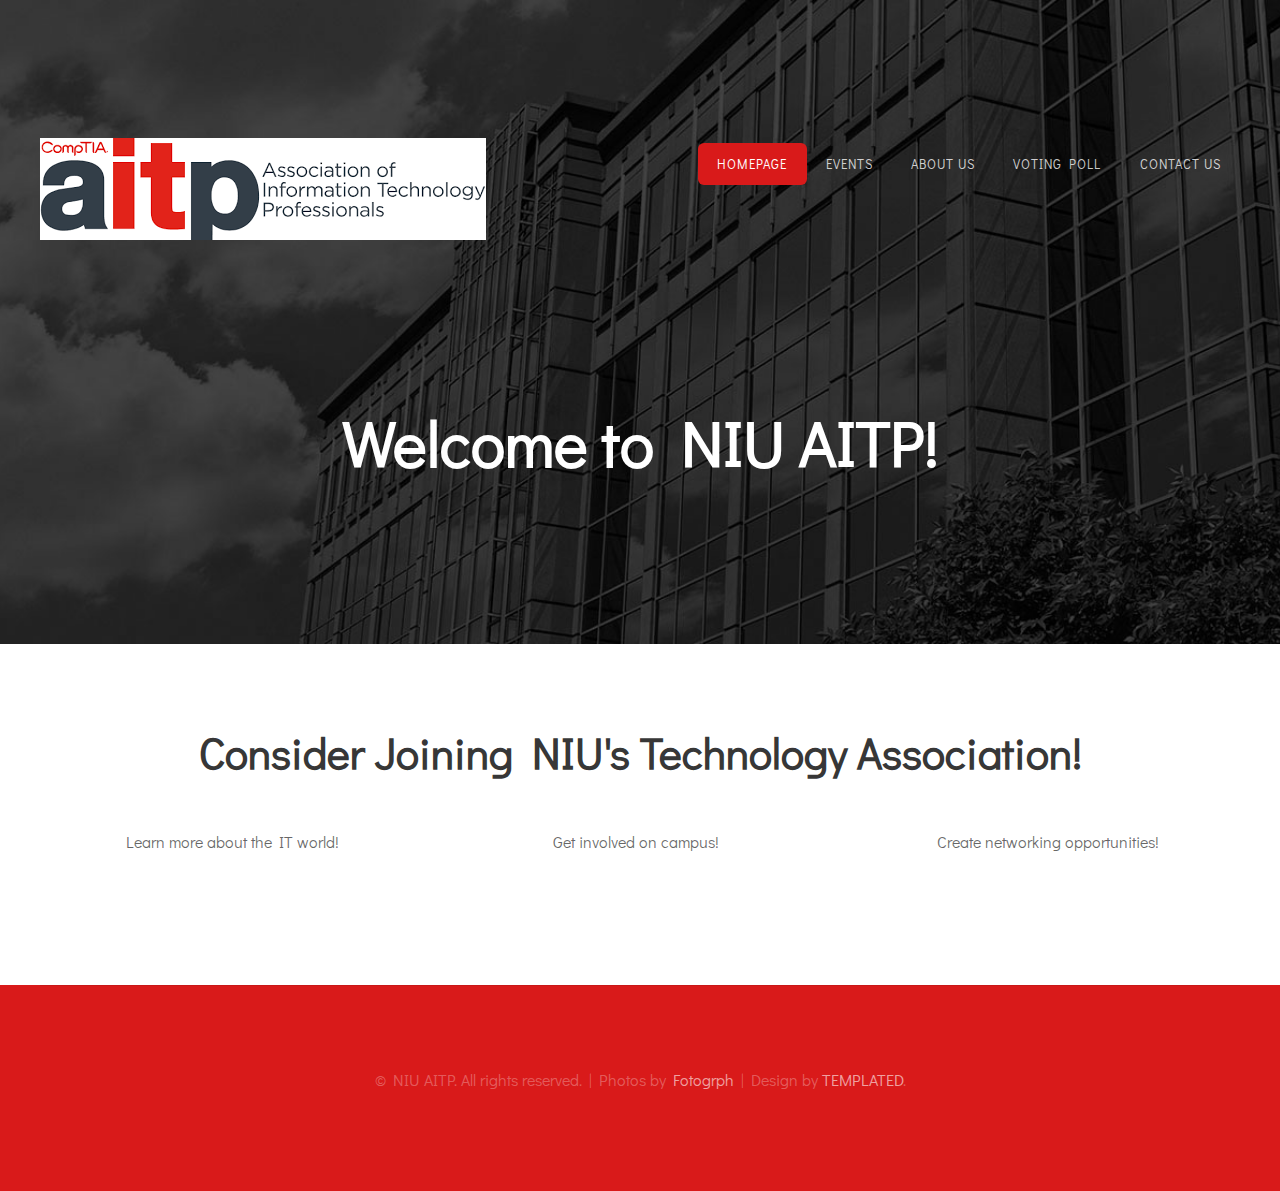
<file: index.html>
<!DOCTYPE html PUBLIC "-//W3C//DTD XHTML 1.0 Strict//EN" "http://www.w3.org/TR/xhtml1/DTD/xhtml1-strict.dtd">
<!--
Design by TEMPLATED
http://templated.co
Released for free under the Creative Commons Attribution License

Name       : Assembly 
Description: A two-column, fixed-width design with dark color scheme.
Version    : 1.0
Released   : 20140330

-->
<html xmlns="http://www.w3.org/1999/xhtml">
<head>
<meta http-equiv="Content-Type" content="text/html; charset=utf-8" />
<title>Home</title>
<meta name="keywords" content="" />
<meta name="description" content="" />
<link href="http://fonts.googleapis.com/css?family=Didact+Gothic" rel="stylesheet" />
<link href="default.css" rel="stylesheet" type="text/css" media="all" />
<link href="fonts.css" rel="stylesheet" type="text/css" media="all" />

<!--[if IE 6]><link href="default_ie6.css" rel="stylesheet" type="text/css" /><![endif]-->

</head>
<body>
<div id="header-wrapper">
	<div id="header" class="container">
		<div id="logo">
			<a href="index.html"><img src="images/logo.png"></a>
		</div>
		<div id="menu">
			<ul>
				<li class="active"><a href="index.html" accesskey="1" title="">Homepage</a></li>
				<li><a href="events.html" accesskey="2" title="">Events</a></li>
				<li><a href="about.html" accesskey="3" title="">About Us</a></li>
				<li><a href="vote.html" accesskey="4" title="">Voting Poll</a></li>
				<li><a href="contact.html" accesskey="5" title="">Contact Us</a></li>
			</ul>
		</div>
	</div>
	<div id="banner" class="container">
		<div class="title">
			<h2>Welcome to NIU AITP!</h2>
			<span class="byline"></span>
		</div>
		<ul class="actions">
		</ul>
	</div>
</div>
<div id="wrapper">
	<div id="three-column" class="container">
		<div class="title">
			<h2>Consider Joining NIU's Technology Association!</h2>
			<span class="byline"></span>
		</div>
		<div class="boxA">
			<p>Learn more about the IT world!</p>
		</div>
		<div class="boxB">
			<p>Get involved on campus!</p>
		</div>
		<div class="boxC">
			<p>Create networking opportunities!</p>
		</div>
	</div>
</div>

<div id="copyright" class="container">
	<p>&copy; NIU AITP. All rights reserved. | Photos by <a href="http://fotogrph.com/">Fotogrph</a> | Design by <a href="http://templated.co" rel="nofollow">TEMPLATED</a>.</p>
</div>
</body>
</html>
</file>
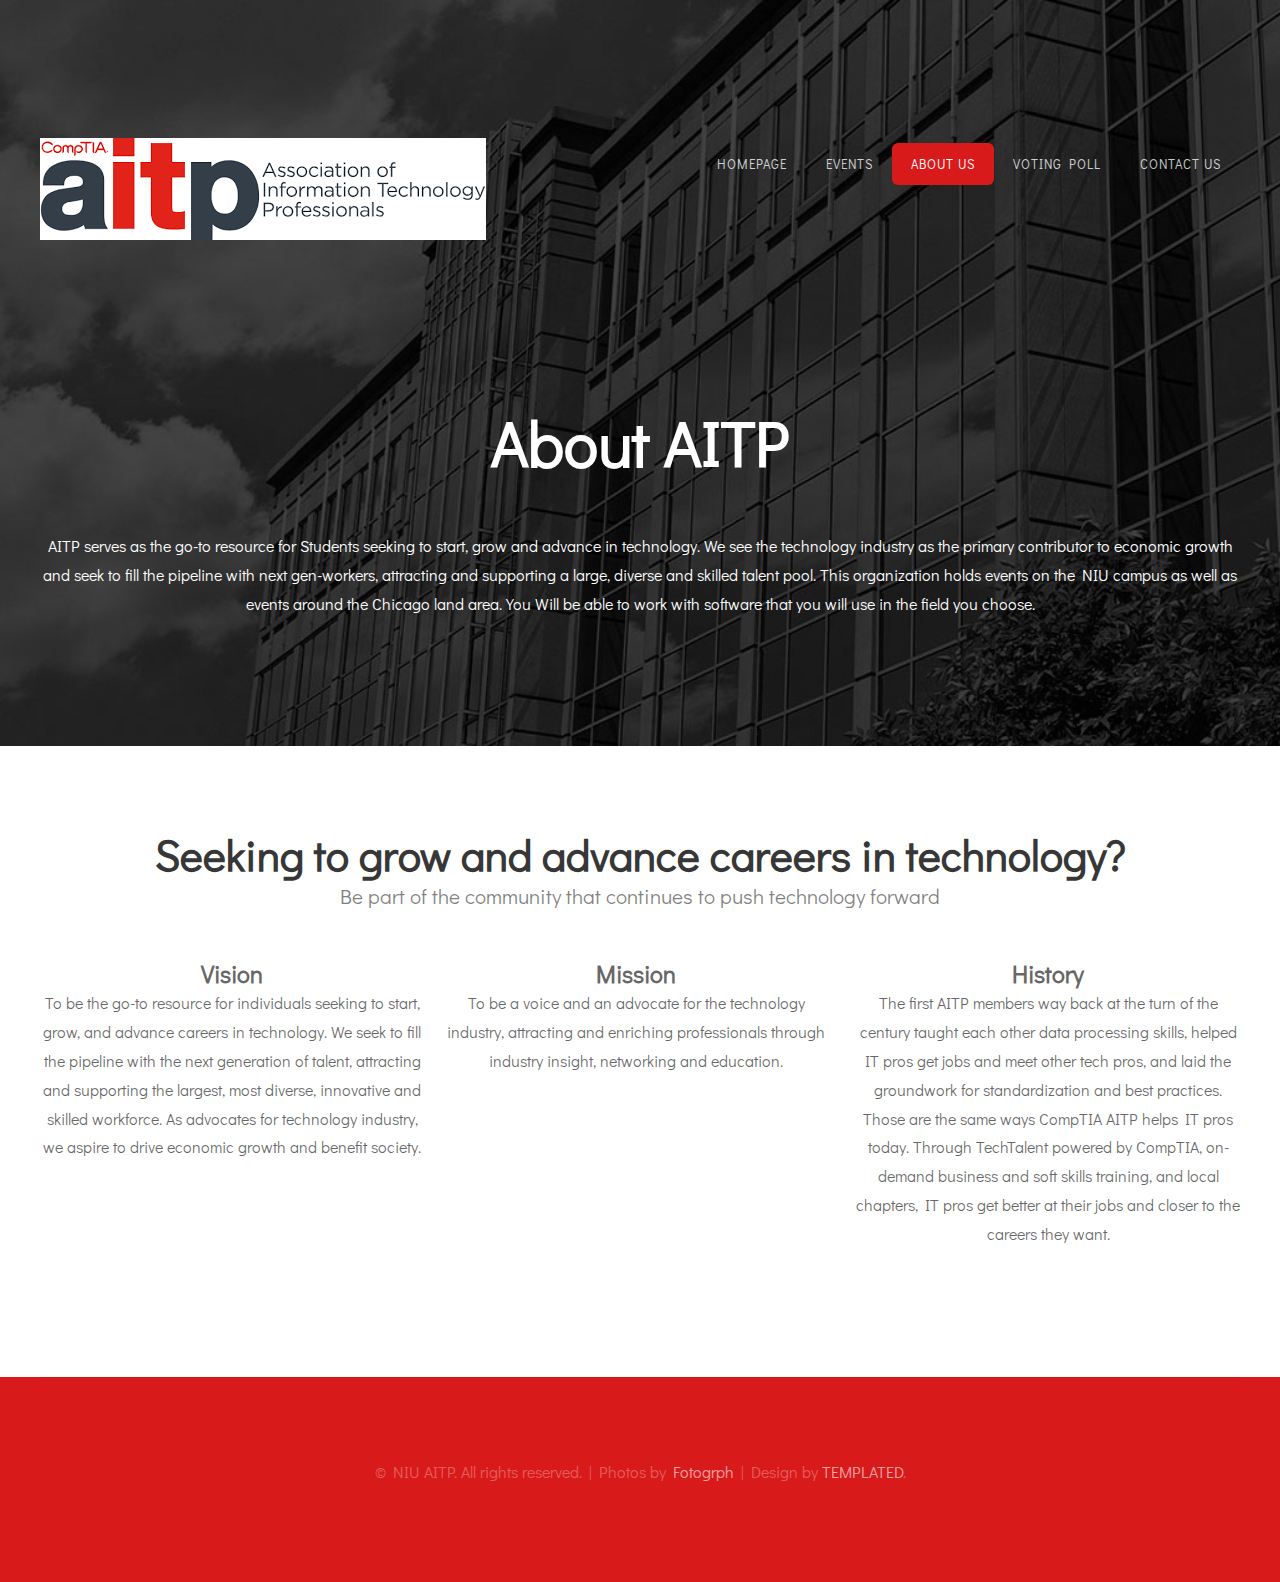
<file: about.html>
<!DOCTYPE html PUBLIC "-//W3C//DTD XHTML 1.0 Strict//EN" "http://www.w3.org/TR/xhtml1/DTD/xhtml1-strict.dtd">
<!--
Design by TEMPLATED
http://templated.co
Released for free under the Creative Commons Attribution License

Name       : Assembly 
Description: A two-column, fixed-width design with dark color scheme.
Version    : 1.0
Released   : 20140330

-->
<html xmlns="http://www.w3.org/1999/xhtml">
<head>
<meta http-equiv="Content-Type" content="text/html; charset=utf-8" />
<title>About Us</title>
<meta name="keywords" content="" />
<meta name="description" content="" />
<link href="http://fonts.googleapis.com/css?family=Didact+Gothic" rel="stylesheet" />
<link href="default.css" rel="stylesheet" type="text/css" media="all" />
<link href="fonts.css" rel="stylesheet" type="text/css" media="all" />

<!--[if IE 6]><link href="default_ie6.css" rel="stylesheet" type="text/css" /><![endif]-->

</head>
<body>
<div id="header-wrapper">
	<div id="header" class="container">
		<div id="logo">
			<a href="index.html"><img src="images/logo.png"></a>
		</div>
		<div id="menu">
			<ul>
				<li><a href="index.html" accesskey="1" title="">Homepage</a></li>
				<li><a href="events.html" accesskey="2" title="">Events</a></li>
				<li class="active"><a href="about.html" accesskey="3" title="">About Us</a></li>
				<li><a href="vote.html" accesskey="4" title="">Voting Poll</a></li>
				<li><a href="contact.html" accesskey="5" title="">Contact Us</a></li>
			</ul>
		</div>
	</div>
	<div id="banner" class="container">
		<div class="title">
			<h2>About AITP</h2>
			<span class="byline"></span>
		</div>
		<div>
				<p align="center">AITP serves as the go-to resource for Students seeking to start, grow and advance in technology. We see the technology industry as the primary contributor to economic growth and seek to fill the pipeline with next gen-workers, attracting and supporting a large, diverse and skilled talent pool. This organization holds events on the NIU campus as well as events around the Chicago land area. You Will be able to work with software that you will use in the field you choose.</p>
		</div>
		<ul class="actions">
		</ul>
	</div>
</div>
<div id="wrapper">
	<div id="three-column" class="container">
		<div class="title">
			<h2>Seeking to grow and advance careers in technology?</h2>
			<span class="byline"> Be part of the community that continues to push technology forward</span>
		</div>
		<div class="boxA">
			<h2>Vision</h2>
			<p>To be the go-to resource for individuals seeking to start, grow, and advance careers in technology. We seek to fill the pipeline with the next generation of talent, attracting and supporting the largest, most diverse, innovative and skilled workforce. As advocates for technology industry, we aspire to drive economic growth and benefit society.</p>
		</div>
		<div class="boxB">
			<h2>Mission</h2>
			<p>To be a voice and an advocate for the technology industry, attracting and enriching professionals through industry insight, networking and education.</p>
		</div>
		<div class="boxC">
			<h2>History</h2>
			<p>The first AITP members way back at the turn of the century taught each other data processing skills, helped IT pros get jobs and meet other tech pros, and laid the groundwork for standardization and best practices.

					Those are the same ways CompTIA AITP helps IT pros today. Through TechTalent powered by CompTIA, on-demand business and soft skills training, and local chapters, IT pros get better at their jobs and closer to the careers they want. </p>
		</div>
	</div>
</div>
</div>
<div id="copyright" class="container">
	<p>&copy; NIU AITP. All rights reserved. | Photos by <a href="http://fotogrph.com/">Fotogrph</a> | Design by <a href="http://templated.co" rel="nofollow">TEMPLATED</a>.</p>
</div>
</body>
</html>
</file>
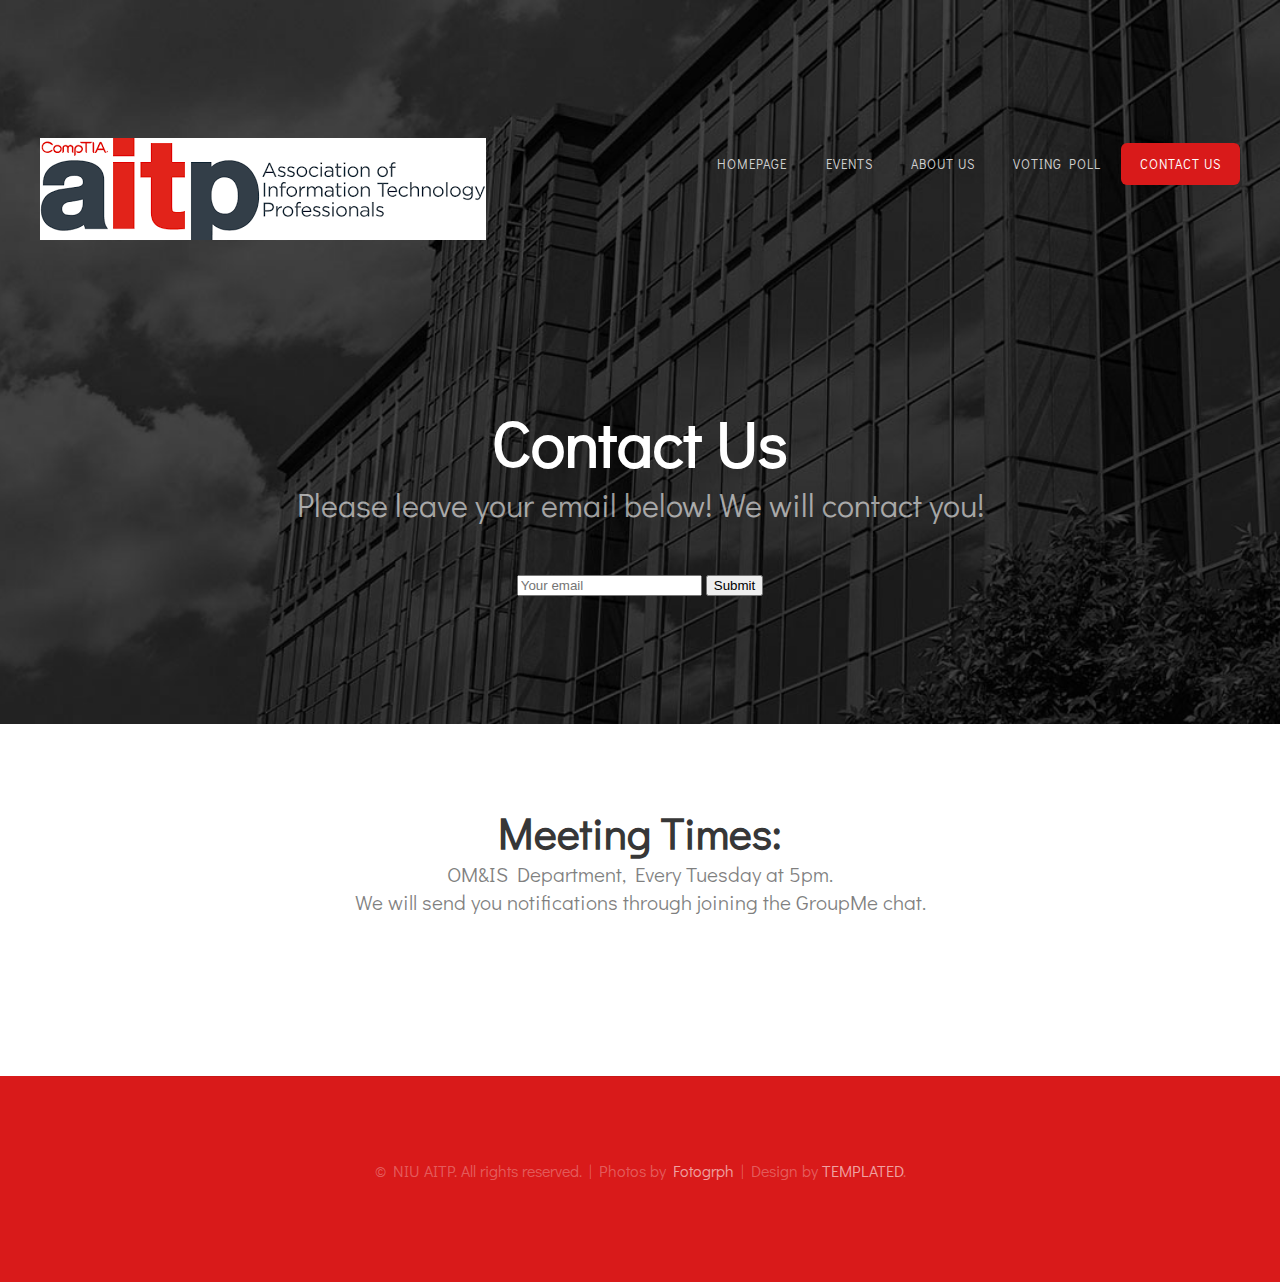
<file: contact.html>
<!DOCTYPE html PUBLIC "-//W3C//DTD XHTML 1.0 Strict//EN" "http://www.w3.org/TR/xhtml1/DTD/xhtml1-strict.dtd">
<!--
Design by TEMPLATED
http://templated.co
Released for free under the Creative Commons Attribution License

Name       : Assembly 
Description: A two-column, fixed-width design with dark color scheme.
Version    : 1.0
Released   : 20140330

-->
<html xmlns="http://www.w3.org/1999/xhtml">
<head>
<meta http-equiv="Content-Type" content="text/html; charset=utf-8" />
<title>Contact Us</title>
<meta name="keywords" content="" />
<meta name="description" content="" />
<link href="http://fonts.googleapis.com/css?family=Didact+Gothic" rel="stylesheet" />
<link href="default.css" rel="stylesheet" type="text/css" media="all" />
<link href="fonts.css" rel="stylesheet" type="text/css" media="all" />

<!--[if IE 6]><link href="default_ie6.css" rel="stylesheet" type="text/css" /><![endif]-->

</head>
<body>
<div id="header-wrapper">
	<div id="header" class="container">
		<div id="logo">
			<a href="index.html"><img src="images/logo.png"></a>
		</div>
		<div id="menu">
			<ul>
				<li><a href="index.html" accesskey="1" title="">Homepage</a></li>
				<li><a href="events.html" accesskey="2" title="">Events</a></li>
				<li><a href="about.html" accesskey="3" title="">About Us</a></li>
				<li><a href="vote.html" accesskey="4" title="">Voting Poll</a></li>
				<li class="active"><a href="contact.html" accesskey="5" title="">Contact Us</a></li>
			</ul>
		</div>
	</div>
	<div id="banner" class="container">
		<div class="title">
			<h2>Contact Us</h2>
			<span class="byline">Please leave your email below! We will contact you!</span>
		</div>
		<ul class="actions">
			<form method="POST" action="https://formspree.io/YOUREMAILHERE">
				<input type="email" name="email" placeholder="Your email">
				<button type="submit">Submit</button>
			</form>
		</ul>
	</div>
</div>
<div id="wrapper">
	<div id="three-column" class="container">
		<div class="title">
			<h2>Meeting Times:</h2>
			<span class="byline">OM&IS Department, Every Tuesday at 5pm. <br>We will send you notifications through joining the GroupMe chat.</span>
		</div>
	</div>
</div>
<div id="copyright" class="container">
	<p>&copy; NIU AITP. All rights reserved. | Photos by <a href="http://fotogrph.com/">Fotogrph</a> | Design by <a href="http://templated.co" rel="nofollow">TEMPLATED</a>.</p>
</div>
</body>
</html>
</file>
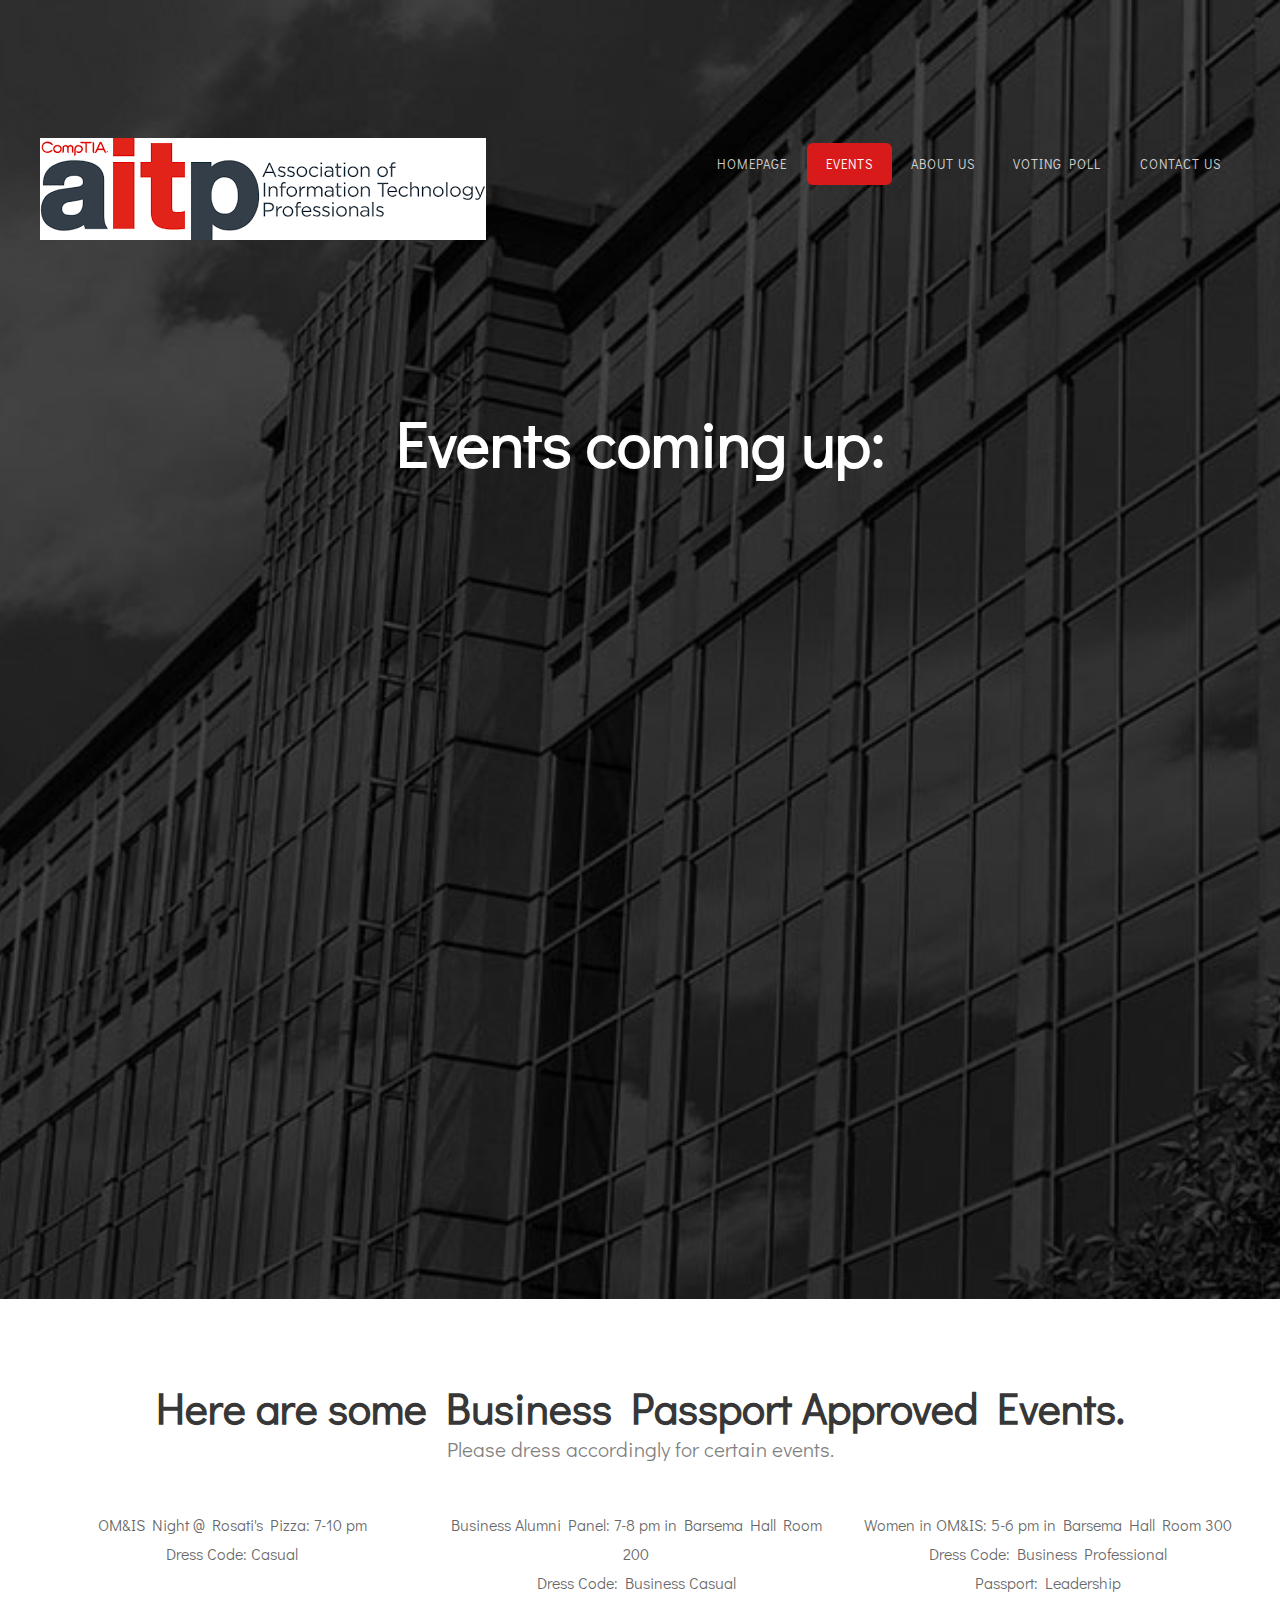
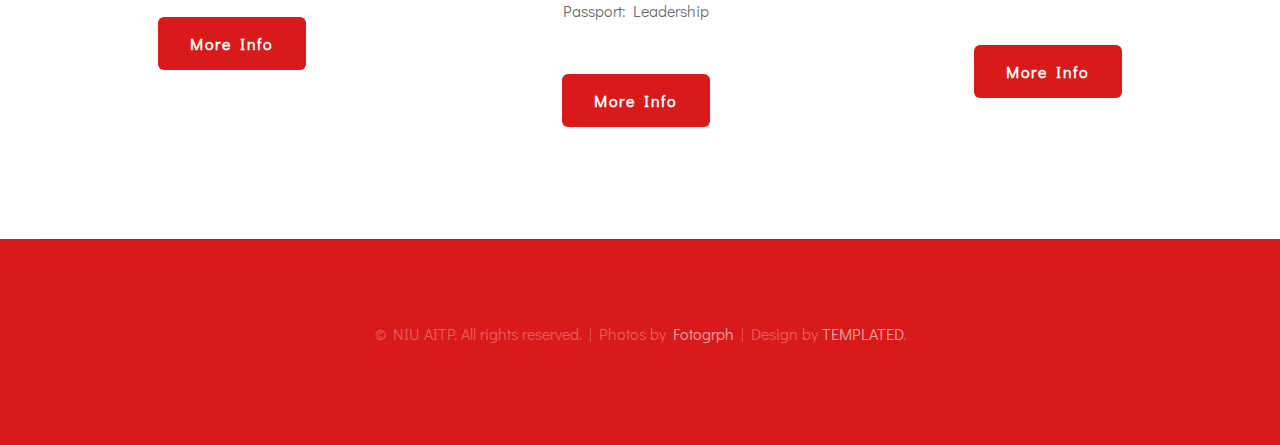
<file: events.html>
<!DOCTYPE html PUBLIC "-//W3C//DTD XHTML 1.0 Strict//EN" "http://www.w3.org/TR/xhtml1/DTD/xhtml1-strict.dtd">
<!--
Design by TEMPLATED
http://templated.co
Released for free under the Creative Commons Attribution License

Name       : Assembly 
Description: A two-column, fixed-width design with dark color scheme.
Version    : 1.0
Released   : 20140330

-->
<html xmlns="http://www.w3.org/1999/xhtml">
<head>
<meta http-equiv="Content-Type" content="text/html; charset=utf-8" />
<title>Events</title>
<meta name="keywords" content="" />
<meta name="description" content="" />
<link href="http://fonts.googleapis.com/css?family=Didact+Gothic" rel="stylesheet" />
<link href="default.css" rel="stylesheet" type="text/css" media="all" />
<link href="fonts.css" rel="stylesheet" type="text/css" media="all" />

<!--[if IE 6]><link href="default_ie6.css" rel="stylesheet" type="text/css" /><![endif]-->

</head>
<body>
<div id="header-wrapper">
	<div id="header" class="container">
		<div id="logo">
			<a href="index.html"><img src="images/logo.png"></a>
		</div>
		<div id="menu">
			<ul>
				<li><a href="index.html" accesskey="1" title="">Homepage</a></li>
				<li class="active"><a href="events.html" accesskey="2" title="">Events</a></li>
				<li><a href="about.html" accesskey="3" title="">About Us</a></li>
				<li><a href="vote.html" accesskey="4" title="">Voting Poll</a></li>
				<li><a href="contact.html" accesskey="5" title="">Contact Us</a></li>
			</ul>
		</div>
	</div>
	<div id="banner" class="container">
		<div class="title">
			<h2>Events coming up:</h2>
			<h3><iframe src='https://cdn.knightlab.com/libs/timeline3/latest/embed/index.html?source=1-izpKmizduE8xSFXeYt-gsn-1NIqq5TKo1j0et2ObNM&font=Default&lang=en&initial_zoom=2&height=650' width='100%' height='650' webkitallowfullscreen mozallowfullscreen allowfullscreen frameborder='0'></iframe></h3>
			<span class="byline"></span>
		</div>
	</div>
</div>
<div id="wrapper">
	<div id="three-column" class="container">
		<div class="title">
			<h2>Here are some Business Passport Approved Events.</h2>
			<span class="byline">Please dress accordingly for certain events.</span>
		</div>
		<div class="boxA">
			<p><b>OM&IS Night @ Rosati's Pizza:</b> 7-10 pm <br> Dress Code: Casual</p>
			<a href="https://ssl.niu.edu/app/engagement/SearchPassportActivity.aspx" class="button button-alt">More Info</a>
		</div>
		<div class="boxB">
			<p><b>Business Alumni Panel:</b> 7-8 pm in Barsema Hall Room 200 <br> Dress Code: Business Casual <br> Passport: Leadership</p>
			<a href="https://ssl.niu.edu/app/engagement/SearchPassportActivity.aspx" class="button button-alt">More Info</a>
		</div>
		<div class="boxC">
			<p><b>Women in OM&IS:</b> 5-6 pm in Barsema Hall Room 300 <br> Dress Code: Business Professional <br> Passport: Leadership</p>
			<a href="https://ssl.niu.edu/app/engagement/SearchPassportActivity.aspx" class="button button-alt">More Info</a>
		</div>
	</div>
</div>

<div id="copyright" class="container">
	<p>&copy; NIU AITP. All rights reserved. | Photos by <a href="http://fotogrph.com/">Fotogrph</a> | Design by <a href="http://templated.co" rel="nofollow">TEMPLATED</a>.</p>
</div>
</body>
</html>
</file>
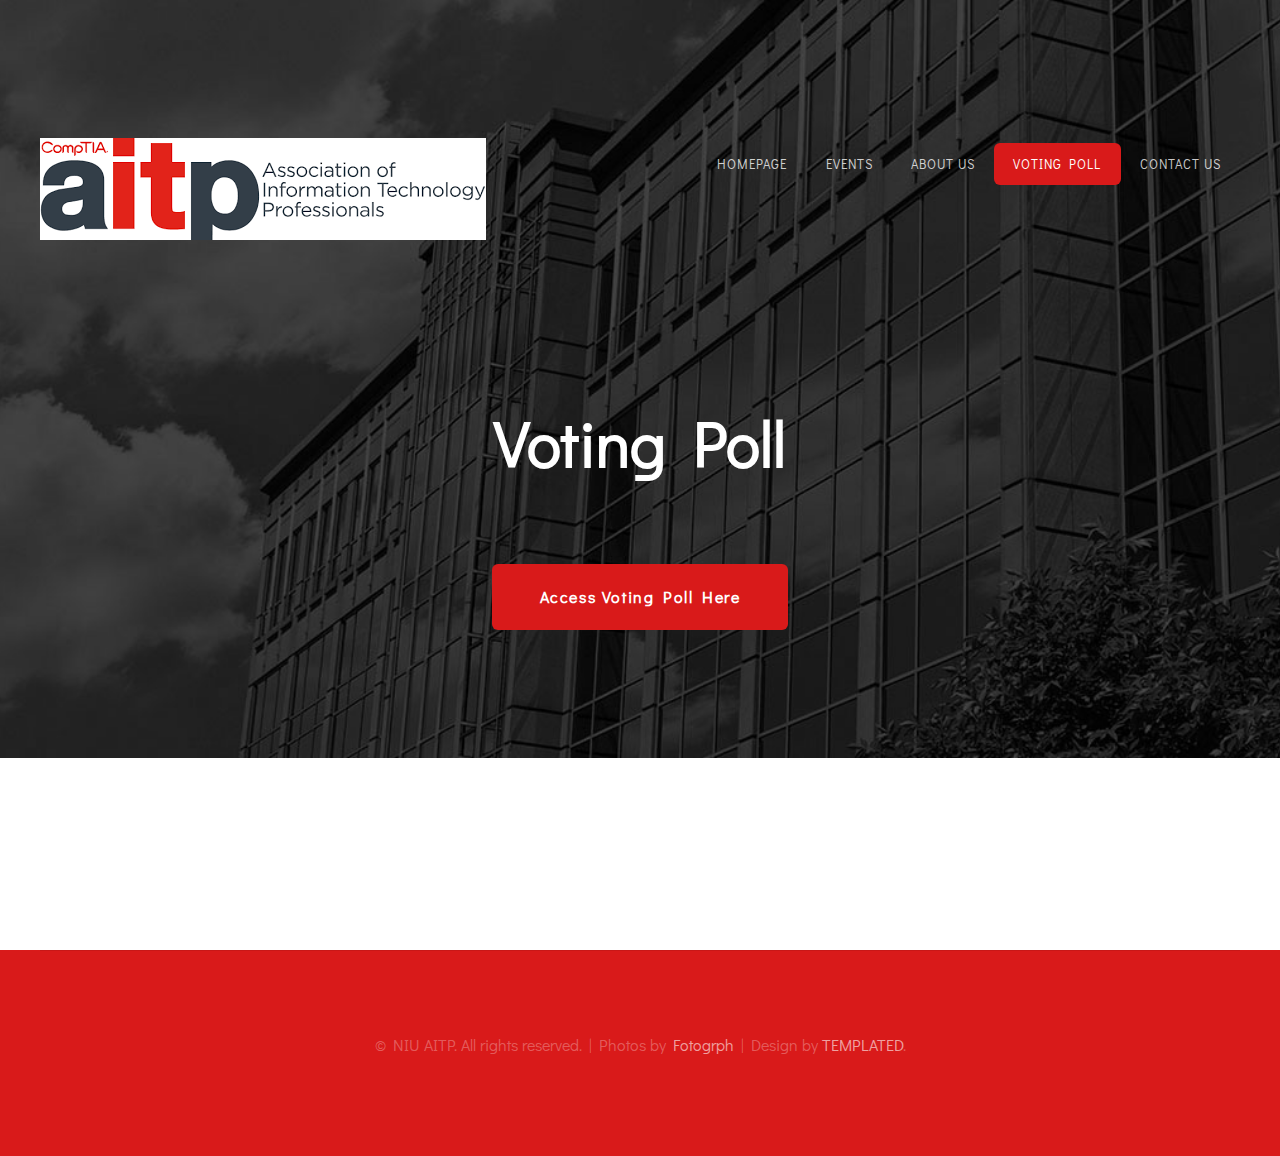
<file: vote.html>
<!DOCTYPE html PUBLIC "-//W3C//DTD XHTML 1.0 Strict//EN" "http://www.w3.org/TR/xhtml1/DTD/xhtml1-strict.dtd">
<!--
Design by TEMPLATED
http://templated.co
Released for free under the Creative Commons Attribution License

Name       : Assembly 
Description: A two-column, fixed-width design with dark color scheme.
Version    : 1.0
Released   : 20140330

-->
<html xmlns="http://www.w3.org/1999/xhtml">
<head>
<meta http-equiv="Content-Type" content="text/html; charset=utf-8" />
<title>Vote</title>
<meta name="keywords" content="" />
<meta name="description" content="" />
<link href="http://fonts.googleapis.com/css?family=Didact+Gothic" rel="stylesheet" />
<link href="default.css" rel="stylesheet" type="text/css" media="all" />
<link href="fonts.css" rel="stylesheet" type="text/css" media="all" />

<!--[if IE 6]><link href="default_ie6.css" rel="stylesheet" type="text/css" /><![endif]-->

</head>
<body>
<div id="header-wrapper">
	<div id="header" class="container">
		<div id="logo">
			<a href="index.html"><img src="images/logo.png"></a>
		</div>
		<div id="menu">
			<ul>
				<li><a href="index.html" accesskey="1" title="">Homepage</a></li>
				<li><a href="events.html" accesskey="2" title="">Events</a></li>
				<li><a href="about.html" accesskey="3" title="">About Us</a></li>
				<li class="active"><a href="vote.html" accesskey="4" title="">Voting Poll</a></li>
				<li><a href="contact.html" accesskey="5" title="">Contact Us</a></li>
			</ul>
		</div>
	</div>
	<div id="banner" class="container">
		<div class="title">
			<h2>Voting Poll</h2>
			<span class="byline"></span>
		</div>
		<ul class="actions">
			<li><a href="http://www.poll-maker.com/QX4H3MR" class="button">Access Voting Poll Here</a></li>
		</ul>
	</div>
</div>

<div id="wrapper">
	
</div>
<div id="copyright" class="container">
	<p>&copy; NIU AITP. All rights reserved. | Photos by <a href="http://fotogrph.com/">Fotogrph</a> | Design by <a href="http://templated.co" rel="nofollow">TEMPLATED</a>.</p>
</div>
</body>
</html>
</file>
<file: default.css>
html, body
	{
		height: 100%;
	}
	
	body
	{
		margin: 0px;
		padding: 0px;
		background: #D91A1A;
		font-family: 'Didact Gothic', sans-serif;
		font-size: 12pt;
		font-weight: 200;
		color: #FFF;
	}
	
	
	h1, h2, h3
	{
		margin: 0;
		padding: 0;
	}
	
	p, ol, ul
	{
		margin-top: 0;
	}
	
	ol, ul
	{
		padding: 0;
		list-style: none;
	}
	
	p
	{
		line-height: 180%;
	}
	
	strong
	{
	}
	
	a
	{
		color: #ee0000;
	}
	
	a:hover
	{
		text-decoration: none;
	}
	
	.container
	{
		overflow: hidden;
		margin: 0em auto;
		width: 1200px;
	}
	
/*********************************************************************************/
/* Image Style                                                                   */
/*********************************************************************************/

	.image
	{
		display: inline-block;
	}
	
	.image img
	{
		display: block;
		width: 100%;
	}
	
	.image-full
	{
		display: block;
		width: 100%;
		margin: 0 0 2em 0;
	}
	
	.image-left
	{
		float: left;
		margin: 0 2em 2em 0;
	}
	
	.image-centered
	{
		display: block;
		margin: 0 0 2em 0;
	}
	
	.image-centered img
	{
		margin: 0 auto;
		width: auto;
	}

/*********************************************************************************/
/* List Styles                                                                   */
/*********************************************************************************/

	ul.style1
	{
	}
	
	ul.actions
	{
	}
	
	ul.actions li
	{
		display: inline-block;
		padding: 0em 0.50em;
	}


/*********************************************************************************/
/* Social Icon Styles                                                            */
/*********************************************************************************/

	ul.contact
	{
		margin: 0;
		padding: 2em 0em 0em 0em;
		list-style: none;
	}
	
	ul.contact li
	{
		display: inline-block;
		padding: 0em 0.30em;
		font-size: 1em;
	}
	
	ul.contact li span
	{
		display: none;
		margin: 0;
		padding: 0;
	}
	
	ul.contact li a
	{
		color: #FFF;
	}
	
	ul.contact li a:before
	{
		display: inline-block;
		background: #3f3f3f;
		width: 40px;
		height: 40px;
		line-height: 40px;
		border-radius: 20px;
		text-align: center;
		color: #FFFFFF;
	}
	
	ul.contact li a.icon-twitter:before { background: #2DAAE4; }
	ul.contact li a.icon-facebook:before { background: #39599F; }
	ul.contact li a.icon-dribbble:before { background: #C4376B;	}
	ul.contact li a.icon-tumblr:before { background: #31516A; }
	ul.contact li a.icon-rss:before { background: #F2600B; }

/*********************************************************************************/
/* Button Style                                                                  */
/*********************************************************************************/

	.button
	{
		display: inline-block;
		padding: 1em 2em 1em 2em;
		letter-spacing: 0.10em;
		margin-top: 2em;
		padding: 1.40em 3em;
		background: #D91A1A;
		border-radius: 6px;
		text-decoration: none;
		font-weight: 700;
		font-size: 1em;
		color: #FFF;
	}
	
	.button-alt
	{
		padding: 1em 2em;
		border-color: rgba(0,0,0,.8);
		color: #FFF;
	}
		
/*********************************************************************************/
/* 4-column                                                                      */
/*********************************************************************************/

	.box1,
	.box2,
	.box3,
	.box4
	{
		width: 235px;
	}
	
	.box1,
	.box2,
	.box3,
	{
		float: left;
		margin-right: 20px;
	}
	
	.box4
	{
		float: right;
	}
	
/*********************************************************************************/
/* 3-column                                                                      */
/*********************************************************************************/

	.boxA,
	.boxB,
	.boxC
	{
		width: 384px;
	}

	.boxA,
	.boxB
	{
		float: left;
		margin-right: 20px;
	}
	
	.boxC
	{
		float: right;
	}

/*********************************************************************************/
/* 2-column                                                                      */
/*********************************************************************************/

	.tbox1,
	.tbox2
	{
		width: 575px;
	}
	
	.tbox1
	{
		float: left;
	}

	.tbox2
	{
		float: right;
	}

	
/*********************************************************************************/
/* Heading Titles                                                                */
/*********************************************************************************/

	.title
	{
		margin-bottom: 3em;
	}
	
	.title h2
	{
		font-size: 2.7em;
	}
	
	.title .byline
	{
		font-size: 1.3em;
		color: rgba(255,255,255,0.60);
	}

/*********************************************************************************/
/* Header                                                                        */
/*********************************************************************************/

	#wrapper
	{
		position: relative;
		padding: 5em 0em 7em 0em;
		background: #FFF;
	}

/*********************************************************************************/
/* Header                                                                        */
/*********************************************************************************/

	#header-wrapper
	{
		position: relative;
		padding: 5em 0em 7em 0em;
		background: #111111 url(images/header-bg.jpg) no-repeat center;
		background-size: cover;
	}

	#header
	{
		position: relative;
		padding: 5em 0em;
	}

/*********************************************************************************/
/* Logo                                                                          */
/*********************************************************************************/

	#logo
	{
		position: absolute;
		top: 3.6em;
		left: 0;
	}
	
	#logo h1
	{
		font-size: 2.6em;
		color: #79C255;
	}
	
	#logo a
	{
		text-decoration: none;
		color: rgba(255,255,255,1);
	}

/*********************************************************************************/
/* Menu                                                                          */
/*********************************************************************************/

	#menu
	{
		position: absolute;
		top: 4.5em;
		right: 0;
	}
	
	#menu ul
	{
		display: inline-block;
	}
	
	#menu li
	{
		display: block;
		float: left;
		text-align: center;
	}
	
	#menu li a, #menu li span
	{
		padding: 1em 1.5em;
		letter-spacing: 1px;
		text-decoration: none;
		text-transform: uppercase;
		font-size: 0.8em;
		color: rgba(255,255,255,0.80);
	}
	
	#menu li:hover a, #menu li.active a, #menu li.active span
	{
	}
	
	#menu .active a
	{
		background: #D91A1A;
		border-radius: 6px;
		color: rgba(255,255,255,1);
	}
	
	#menu .icon
	{
	}

/*********************************************************************************/
/* Banner                                                                        */
/*********************************************************************************/

	#banner
	{
		padding-top: 10em;
		text-align: center;
	}
	
	#banner .title h2
	{
		font-size: 4em;
	}
	
	#banner .title .byline
	{
		font-size: 2em;
	}
	
	#banner .button
	{
		margin-top: 2em;
		padding: 1.40em 3em;
		border-radius: 6px;
		font-weight: 700;
		font-size: 1em;
		
	}
	
	.banner
	{
		margin-bottom: 5em;
	}

/*********************************************************************************/
/* Page                                                                          */
/*********************************************************************************/

	#page
	{
	}

/*********************************************************************************/
/* Content                                                                       */
/*********************************************************************************/

	#content
	{
	}

/*********************************************************************************/
/* Sidebar                                                                       */
/*********************************************************************************/

	#sidebar
	{
	}

/*********************************************************************************/
/* Footer                                                                        */
/*********************************************************************************/

	#footer
	{
	}

/*********************************************************************************/
/* Copyright                                                                     */
/*********************************************************************************/

	#copyright
	{
		overflow: hidden;
		padding: 5em 0em;
		border-top: 1px solid rgba(0,0,0,0.08);
	}
	
	#copyright p
	{
		text-align: center;
		font-size: 1em;
		color: rgba(255,255,255,0.3);
	}
	
	#copyright a
	{
		text-decoration: none;
		color: rgba(255,255,255,0.6);
	}


/*********************************************************************************/
/* Welcome                                                                       */
/*********************************************************************************/

	#welcome
	{
		position: relative;
		padding: 7em 0em 7em 0em;
		background: #2E3940;
		background-size: cover;
		text-align: center;
	}
	
	#welcome .container
	{
		width: 1000px;
		padding: 0px 100px;
		color: rgba(255,255,255,0.8);
	}
	
	#welcome a
	{
		color: rgba(255,255,255,1);
	}
	
	#welcome .button
	{
		background: #FFF;
		color: #D91A1A;
	}


/*********************************************************************************/
/* Extra                                                                         */
/*********************************************************************************/

	#three-column
	{
		text-align: center;
		color: rgba(0,0,0,0.6);
	}

	#three-column .fa
	{
		display: block;
		padding: 1em 0em;
		color: rgba(0,0,0,1);
		font-size: 2em;
	}
	
	#three-column .title h2
	{
		font-weight: bold;
		color: rgba(0,0,0,0.8);
	}

	#three-column .title .byline
	{
		text-align: center;
		color: rgba(0,0,0,.5);
	}
</file>
<file: fonts.css>
@charset 'UTF-8';

@font-face{font-family:'FontAwesome';src:url('font/fontawesome-webfont.eot?v=4.0.1');src:url('font/fontawesome-webfont.eot?#iefix&v=4.0.1') format('embedded-opentype'),url('font/fontawesome-webfont.woff?v=4.0.1') format('woff'),url('font/fontawesome-webfont.ttf?v=4.0.1') format('truetype'),url('font/fontawesome-webfont.svg?v=4.0.1#fontawesomeregular') format('svg');font-weight:normal;font-style:normal}

/*********************************************************************************/
/* Icons                                                                         */
/* Powered by Font Awesome by Dave Gandy | http://fontawesome.io                 */
/* Licensed under the SIL OFL 1.1 (font), MIT (CSS)                              */
/*********************************************************************************/

	.fa
	{
		text-decoration: none;
	}

		.fa:before
		{
			display:inline-block;
			font-family: FontAwesome;
			font-size: 1.25em;
			text-decoration: none;
			font-style: normal;
			font-weight: normal;
			line-height: 1;
			-webkit-font-smoothing:antialiased;
			-moz-osx-font-smoothing:grayscale;
		}

		.fa-lg{font-size:1.3333333333333333em;line-height:.75em;vertical-align:-15%}
		.fa-2x{font-size:2em}
		.fa-3x{font-size:3em}
		.fa-4x{font-size:4em}
		.fa-5x{font-size:5em}
		.fa-fw{width:1.2857142857142858em;text-align:center}
		.fa-ul{padding-left:0;margin-left:2.142857142857143em;list-style-type:none}.fa-ul>li{position:relative}
		.fa-li{position:absolute;left:-2.142857142857143em;width:2.142857142857143em;top:.14285714285714285em;text-align:center}.fa-li.fa-lg{left:-1.8571428571428572em}
		.fa-border{padding:.2em .25em .15em;border:solid .08em #eee;border-radius:.1em}
		.pull-right{float:right}
		.pull-left{float:left}
		.fa.pull-left{margin-right:.3em}
		.fa.pull-right{margin-left:.3em}
		.fa-spin{-webkit-animation:spin 2s infinite linear;-moz-animation:spin 2s infinite linear;-o-animation:spin 2s infinite linear;animation:spin 2s infinite linear}
		@-moz-keyframes spin{0%{-moz-transform:rotate(0deg)} 100%{-moz-transform:rotate(359deg)}}@-webkit-keyframes spin{0%{-webkit-transform:rotate(0deg)} 100%{-webkit-transform:rotate(359deg)}}@-o-keyframes spin{0%{-o-transform:rotate(0deg)} 100%{-o-transform:rotate(359deg)}}@-ms-keyframes spin{0%{-ms-transform:rotate(0deg)} 100%{-ms-transform:rotate(359deg)}}@keyframes spin{0%{transform:rotate(0deg)} 100%{transform:rotate(359deg)}}.fa-rotate-90{filter:progid:DXImageTransform.Microsoft.BasicImage(rotation=1);-webkit-transform:rotate(90deg);-moz-transform:rotate(90deg);-ms-transform:rotate(90deg);-o-transform:rotate(90deg);transform:rotate(90deg)}
		.fa-rotate-180{filter:progid:DXImageTransform.Microsoft.BasicImage(rotation=2);-webkit-transform:rotate(180deg);-moz-transform:rotate(180deg);-ms-transform:rotate(180deg);-o-transform:rotate(180deg);transform:rotate(180deg)}
		.fa-rotate-270{filter:progid:DXImageTransform.Microsoft.BasicImage(rotation=3);-webkit-transform:rotate(270deg);-moz-transform:rotate(270deg);-ms-transform:rotate(270deg);-o-transform:rotate(270deg);transform:rotate(270deg)}
		.fa-flip-horizontal{filter:progid:DXImageTransform.Microsoft.BasicImage(rotation=0, mirror=1);-webkit-transform:scale(-1, 1);-moz-transform:scale(-1, 1);-ms-transform:scale(-1, 1);-o-transform:scale(-1, 1);transform:scale(-1, 1)}
		.fa-flip-vertical{filter:progid:DXImageTransform.Microsoft.BasicImage(rotation=2, mirror=1);-webkit-transform:scale(1, -1);-moz-transform:scale(1, -1);-ms-transform:scale(1, -1);-o-transform:scale(1, -1);transform:scale(1, -1)}
		.fa-stack{position:relative;display:inline-block;width:2em;height:2em;line-height:2em;vertical-align:middle}
		.fa-stack-1x,.fa-stack-2x{position:absolute;left:0;width:100%;text-align:center}
		.fa-stack-1x{line-height:inherit}
		.fa-stack-2x{font-size:2em}
		.fa-inverse{color:#fff}
		.fa-glass:before{content:"\f000"}
		.fa-music:before{content:"\f001"}
		.fa-search:before{content:"\f002"}
		.fa-envelope-o:before{content:"\f003"}
		.fa-heart:before{content:"\f004"}
		.fa-star:before{content:"\f005"}
		.fa-star-o:before{content:"\f006"}
		.fa-user:before{content:"\f007"}
		.fa-film:before{content:"\f008"}
		.fa-th-large:before{content:"\f009"}
		.fa-th:before{content:"\f00a"}
		.fa-th-list:before{content:"\f00b"}
		.fa-check:before{content:"\f00c"}
		.fa-times:before{content:"\f00d"}
		.fa-search-plus:before{content:"\f00e"}
		.fa-search-minus:before{content:"\f010"}
		.fa-power-off:before{content:"\f011"}
		.fa-signal:before{content:"\f012"}
		.fa-gear:before,.fa-cog:before{content:"\f013"}
		.fa-trash-o:before{content:"\f014"}
		.fa-home:before{content:"\f015"}
		.fa-file-o:before{content:"\f016"}
		.fa-clock-o:before{content:"\f017"}
		.fa-road:before{content:"\f018"}
		.fa-download:before{content:"\f019"}
		.fa-arrow-circle-o-down:before{content:"\f01a"}
		.fa-arrow-circle-o-up:before{content:"\f01b"}
		.fa-inbox:before{content:"\f01c"}
		.fa-play-circle-o:before{content:"\f01d"}
		.fa-rotate-right:before,.fa-repeat:before{content:"\f01e"}
		.fa-refresh:before{content:"\f021"}
		.fa-list-alt:before{content:"\f022"}
		.fa-lock:before{content:"\f023"}
		.fa-flag:before{content:"\f024"}
		.fa-headphones:before{content:"\f025"}
		.fa-volume-off:before{content:"\f026"}
		.fa-volume-down:before{content:"\f027"}
		.fa-volume-up:before{content:"\f028"}
		.fa-qrcode:before{content:"\f029"}
		.fa-barcode:before{content:"\f02a"}
		.fa-tag:before{content:"\f02b"}
		.fa-tags:before{content:"\f02c"}
		.fa-book:before{content:"\f02d"}
		.fa-bookmark:before{content:"\f02e"}
		.fa-print:before{content:"\f02f"}
		.fa-camera:before{content:"\f030"}
		.fa-font:before{content:"\f031"}
		.fa-bold:before{content:"\f032"}
		.fa-italic:before{content:"\f033"}
		.fa-text-height:before{content:"\f034"}
		.fa-text-width:before{content:"\f035"}
		.fa-align-left:before{content:"\f036"}
		.fa-align-center:before{content:"\f037"}
		.fa-align-right:before{content:"\f038"}
		.fa-align-justify:before{content:"\f039"}
		.fa-list:before{content:"\f03a"}
		.fa-dedent:before,.fa-outdent:before{content:"\f03b"}
		.fa-indent:before{content:"\f03c"}
		.fa-video-camera:before{content:"\f03d"}
		.fa-picture-o:before{content:"\f03e"}
		.fa-pencil:before{content:"\f040"}
		.fa-map-marker:before{content:"\f041"}
		.fa-adjust:before{content:"\f042"}
		.fa-tint:before{content:"\f043"}
		.fa-edit:before,.fa-pencil-square-o:before{content:"\f044"}
		.fa-share-square-o:before{content:"\f045"}
		.fa-check-square-o:before{content:"\f046"}
		.fa-move:before{content:"\f047"}
		.fa-step-backward:before{content:"\f048"}
		.fa-fast-backward:before{content:"\f049"}
		.fa-backward:before{content:"\f04a"}
		.fa-play:before{content:"\f04b"}
		.fa-pause:before{content:"\f04c"}
		.fa-stop:before{content:"\f04d"}
		.fa-forward:before{content:"\f04e"}
		.fa-fast-forward:before{content:"\f050"}
		.fa-step-forward:before{content:"\f051"}
		.fa-eject:before{content:"\f052"}
		.fa-chevron-left:before{content:"\f053"}
		.fa-chevron-right:before{content:"\f054"}
		.fa-plus-circle:before{content:"\f055"}
		.fa-minus-circle:before{content:"\f056"}
		.fa-times-circle:before{content:"\f057"}
		.fa-check-circle:before{content:"\f058"}
		.fa-question-circle:before{content:"\f059"}
		.fa-info-circle:before{content:"\f05a"}
		.fa-crosshairs:before{content:"\f05b"}
		.fa-times-circle-o:before{content:"\f05c"}
		.fa-check-circle-o:before{content:"\f05d"}
		.fa-ban:before{content:"\f05e"}
		.fa-arrow-left:before{content:"\f060"}
		.fa-arrow-right:before{content:"\f061"}
		.fa-arrow-up:before{content:"\f062"}
		.fa-arrow-down:before{content:"\f063"}
		.fa-mail-forward:before,.fa-share:before{content:"\f064"}
		.fa-resize-full:before{content:"\f065"}
		.fa-resize-small:before{content:"\f066"}
		.fa-plus:before{content:"\f067"}
		.fa-minus:before{content:"\f068"}
		.fa-asterisk:before{content:"\f069"}
		.fa-exclamation-circle:before{content:"\f06a"}
		.fa-gift:before{content:"\f06b"}
		.fa-leaf:before{content:"\f06c"}
		.fa-fire:before{content:"\f06d"}
		.fa-eye:before{content:"\f06e"}
		.fa-eye-slash:before{content:"\f070"}
		.fa-warning:before,.fa-exclamation-triangle:before{content:"\f071"}
		.fa-plane:before{content:"\f072"}
		.fa-calendar:before{content:"\f073"}
		.fa-random:before{content:"\f074"}
		.fa-comment:before{content:"\f075"}
		.fa-magnet:before{content:"\f076"}
		.fa-chevron-up:before{content:"\f077"}
		.fa-chevron-down:before{content:"\f078"}
		.fa-retweet:before{content:"\f079"}
		.fa-shopping-cart:before{content:"\f07a"}
		.fa-folder:before{content:"\f07b"}
		.fa-folder-open:before{content:"\f07c"}
		.fa-resize-vertical:before{content:"\f07d"}
		.fa-resize-horizontal:before{content:"\f07e"}
		.fa-bar-chart-o:before{content:"\f080"}
		.fa-twitter-square:before{content:"\f081"}
		.fa-facebook-square:before{content:"\f082"}
		.fa-camera-retro:before{content:"\f083"}
		.fa-key:before{content:"\f084"}
		.fa-gears:before,.fa-cogs:before{content:"\f085"}
		.fa-comments:before{content:"\f086"}
		.fa-thumbs-o-up:before{content:"\f087"}
		.fa-thumbs-o-down:before{content:"\f088"}
		.fa-star-half:before{content:"\f089"}
		.fa-heart-o:before{content:"\f08a"}
		.fa-sign-out:before{content:"\f08b"}
		.fa-linkedin-square:before{content:"\f08c"}
		.fa-thumb-tack:before{content:"\f08d"}
		.fa-external-link:before{content:"\f08e"}
		.fa-sign-in:before{content:"\f090"}
		.fa-trophy:before{content:"\f091"}
		.fa-github-square:before{content:"\f092"}
		.fa-upload:before{content:"\f093"}
		.fa-lemon-o:before{content:"\f094"}
		.fa-phone:before{content:"\f095"}
		.fa-square-o:before{content:"\f096"}
		.fa-bookmark-o:before{content:"\f097"}
		.fa-phone-square:before{content:"\f098"}
		.fa-twitter:before{content:"\f099"}
		.fa-facebook:before{content:"\f09a"}
		.fa-github:before{content:"\f09b"}
		.fa-unlock:before{content:"\f09c"}
		.fa-credit-card:before{content:"\f09d"}
		.fa-rss:before{content:"\f09e"}
		.fa-hdd-o:before{content:"\f0a0"}
		.fa-bullhorn:before{content:"\f0a1"}
		.fa-bell:before{content:"\f0f3"}
		.fa-certificate:before{content:"\f0a3"}
		.fa-hand-o-right:before{content:"\f0a4"}
		.fa-hand-o-left:before{content:"\f0a5"}
		.fa-hand-o-up:before{content:"\f0a6"}
		.fa-hand-o-down:before{content:"\f0a7"}
		.fa-arrow-circle-left:before{content:"\f0a8"}
		.fa-arrow-circle-right:before{content:"\f0a9"}
		.fa-arrow-circle-up:before{content:"\f0aa"}
		.fa-arrow-circle-down:before{content:"\f0ab"}
		.fa-globe:before{content:"\f0ac"}
		.fa-wrench:before{content:"\f0ad"}
		.fa-tasks:before{content:"\f0ae"}
		.fa-filter:before{content:"\f0b0"}
		.fa-briefcase:before{content:"\f0b1"}
		.fa-fullscreen:before{content:"\f0b2"}
		.fa-group:before{content:"\f0c0"}
		.fa-chain:before,.fa-link:before{content:"\f0c1"}
		.fa-cloud:before{content:"\f0c2"}
		.fa-flask:before{content:"\f0c3"}
		.fa-cut:before,.fa-scissors:before{content:"\f0c4"}
		.fa-copy:before,.fa-files-o:before{content:"\f0c5"}
		.fa-paperclip:before{content:"\f0c6"}
		.fa-save:before,.fa-floppy-o:before{content:"\f0c7"}
		.fa-square:before{content:"\f0c8"}
		.fa-reorder:before{content:"\f0c9"}
		.fa-list-ul:before{content:"\f0ca"}
		.fa-list-ol:before{content:"\f0cb"}
		.fa-strikethrough:before{content:"\f0cc"}
		.fa-underline:before{content:"\f0cd"}
		.fa-table:before{content:"\f0ce"}
		.fa-magic:before{content:"\f0d0"}
		.fa-truck:before{content:"\f0d1"}
		.fa-pinterest:before{content:"\f0d2"}
		.fa-pinterest-square:before{content:"\f0d3"}
		.fa-google-plus-square:before{content:"\f0d4"}
		.fa-google-plus:before{content:"\f0d5"}
		.fa-money:before{content:"\f0d6"}
		.fa-caret-down:before{content:"\f0d7"}
		.fa-caret-up:before{content:"\f0d8"}
		.fa-caret-left:before{content:"\f0d9"}
		.fa-caret-right:before{content:"\f0da"}
		.fa-columns:before{content:"\f0db"}
		.fa-unsorted:before,.fa-sort:before{content:"\f0dc"}
		.fa-sort-down:before,.fa-sort-asc:before{content:"\f0dd"}
		.fa-sort-up:before,.fa-sort-desc:before{content:"\f0de"}
		.fa-envelope:before{content:"\f0e0"}
		.fa-linkedin:before{content:"\f0e1"}
		.fa-rotate-left:before,.fa-undo:before{content:"\f0e2"}
		.fa-legal:before,.fa-gavel:before{content:"\f0e3"}
		.fa-dashboard:before,.fa-tachometer:before{content:"\f0e4"}
		.fa-comment-o:before{content:"\f0e5"}
		.fa-comments-o:before{content:"\f0e6"}
		.fa-flash:before,.fa-bolt:before{content:"\f0e7"}
		.fa-sitemap:before{content:"\f0e8"}
		.fa-umbrella:before{content:"\f0e9"}
		.fa-paste:before,.fa-clipboard:before{content:"\f0ea"}
		.fa-lightbulb-o:before{content:"\f0eb"}
		.fa-exchange:before{content:"\f0ec"}
		.fa-cloud-download:before{content:"\f0ed"}
		.fa-cloud-upload:before{content:"\f0ee"}
		.fa-user-md:before{content:"\f0f0"}
		.fa-stethoscope:before{content:"\f0f1"}
		.fa-suitcase:before{content:"\f0f2"}
		.fa-bell-o:before{content:"\f0a2"}
		.fa-coffee:before{content:"\f0f4"}
		.fa-cutlery:before{content:"\f0f5"}
		.fa-file-text-o:before{content:"\f0f6"}
		.fa-building:before{content:"\f0f7"}
		.fa-hospital:before{content:"\f0f8"}
		.fa-ambulance:before{content:"\f0f9"}
		.fa-medkit:before{content:"\f0fa"}
		.fa-fighter-jet:before{content:"\f0fb"}
		.fa-beer:before{content:"\f0fc"}
		.fa-h-square:before{content:"\f0fd"}
		.fa-plus-square:before{content:"\f0fe"}
		.fa-angle-double-left:before{content:"\f100"}
		.fa-angle-double-right:before{content:"\f101"}
		.fa-angle-double-up:before{content:"\f102"}
		.fa-angle-double-down:before{content:"\f103"}
		.fa-angle-left:before{content:"\f104"}
		.fa-angle-right:before{content:"\f105"}
		.fa-angle-up:before{content:"\f106"}
		.fa-angle-down:before{content:"\f107"}
		.fa-desktop:before{content:"\f108"}
		.fa-laptop:before{content:"\f109"}
		.fa-tablet:before{content:"\f10a"}
		.fa-mobile-phone:before,.fa-mobile:before{content:"\f10b"}
		.fa-circle-o:before{content:"\f10c"}
		.fa-quote-left:before{content:"\f10d"}
		.fa-quote-right:before{content:"\f10e"}
		.fa-spinner:before{content:"\f110"}
		.fa-circle:before{content:"\f111"}
		.fa-mail-reply:before,.fa-reply:before{content:"\f112"}
		.fa-github-alt:before{content:"\f113"}
		.fa-folder-o:before{content:"\f114"}
		.fa-folder-open-o:before{content:"\f115"}
		.fa-expand-o:before{content:"\f116"}
		.fa-collapse-o:before{content:"\f117"}
		.fa-smile-o:before{content:"\f118"}
		.fa-frown-o:before{content:"\f119"}
		.fa-meh-o:before{content:"\f11a"}
		.fa-gamepad:before{content:"\f11b"}
		.fa-keyboard-o:before{content:"\f11c"}
		.fa-flag-o:before{content:"\f11d"}
		.fa-flag-checkered:before{content:"\f11e"}
		.fa-terminal:before{content:"\f120"}
		.fa-code:before{content:"\f121"}
		.fa-reply-all:before{content:"\f122"}
		.fa-mail-reply-all:before{content:"\f122"}
		.fa-star-half-empty:before,.fa-star-half-full:before,.fa-star-half-o:before{content:"\f123"}
		.fa-location-arrow:before{content:"\f124"}
		.fa-crop:before{content:"\f125"}
		.fa-code-fork:before{content:"\f126"}
		.fa-unlink:before,.fa-chain-broken:before{content:"\f127"}
		.fa-question:before{content:"\f128"}
		.fa-info:before{content:"\f129"}
		.fa-exclamation:before{content:"\f12a"}
		.fa-superscript:before{content:"\f12b"}
		.fa-subscript:before{content:"\f12c"}
		.fa-eraser:before{content:"\f12d"}
		.fa-puzzle-piece:before{content:"\f12e"}
		.fa-microphone:before{content:"\f130"}
		.fa-microphone-slash:before{content:"\f131"}
		.fa-shield:before{content:"\f132"}
		.fa-calendar-o:before{content:"\f133"}
		.fa-fire-extinguisher:before{content:"\f134"}
		.fa-rocket:before{content:"\f135"}
		.fa-maxcdn:before{content:"\f136"}
		.fa-chevron-circle-left:before{content:"\f137"}
		.fa-chevron-circle-right:before{content:"\f138"}
		.fa-chevron-circle-up:before{content:"\f139"}
		.fa-chevron-circle-down:before{content:"\f13a"}
		.fa-html5:before{content:"\f13b"}
		.fa-css3:before{content:"\f13c"}
		.fa-anchor:before{content:"\f13d"}
		.fa-unlock-o:before{content:"\f13e"}
		.fa-bullseye:before{content:"\f140"}
		.fa-ellipsis-horizontal:before{content:"\f141"}
		.fa-ellipsis-vertical:before{content:"\f142"}
		.fa-rss-square:before{content:"\f143"}
		.fa-play-circle:before{content:"\f144"}
		.fa-ticket:before{content:"\f145"}
		.fa-minus-square:before{content:"\f146"}
		.fa-minus-square-o:before{content:"\f147"}
		.fa-level-up:before{content:"\f148"}
		.fa-level-down:before{content:"\f149"}
		.fa-check-square:before{content:"\f14a"}
		.fa-pencil-square:before{content:"\f14b"}
		.fa-external-link-square:before{content:"\f14c"}
		.fa-share-square:before{content:"\f14d"}
		.fa-compass:before{content:"\f14e"}
		.fa-toggle-down:before,.fa-caret-square-o-down:before{content:"\f150"}
		.fa-toggle-up:before,.fa-caret-square-o-up:before{content:"\f151"}
		.fa-toggle-right:before,.fa-caret-square-o-right:before{content:"\f152"}
		.fa-euro:before,.fa-eur:before{content:"\f153"}
		.fa-gbp:before{content:"\f154"}
		.fa-dollar:before,.fa-usd:before{content:"\f155"}
		.fa-rupee:before,.fa-inr:before{content:"\f156"}
		.fa-cny:before,.fa-rmb:before,.fa-yen:before,.fa-jpy:before{content:"\f157"}
		.fa-ruble:before,.fa-rouble:before,.fa-rub:before{content:"\f158"}
		.fa-won:before,.fa-krw:before{content:"\f159"}
		.fa-bitcoin:before,.fa-btc:before{content:"\f15a"}
		.fa-file:before{content:"\f15b"}
		.fa-file-text:before{content:"\f15c"}
		.fa-sort-alpha-asc:before{content:"\f15d"}
		.fa-sort-alpha-desc:before{content:"\f15e"}
		.fa-sort-amount-asc:before{content:"\f160"}
		.fa-sort-amount-desc:before{content:"\f161"}
		.fa-sort-numeric-asc:before{content:"\f162"}
		.fa-sort-numeric-desc:before{content:"\f163"}
		.fa-thumbs-up:before{content:"\f164"}
		.fa-thumbs-down:before{content:"\f165"}
		.fa-youtube-square:before{content:"\f166"}
		.fa-youtube:before{content:"\f167"}
		.fa-xing:before{content:"\f168"}
		.fa-xing-square:before{content:"\f169"}
		.fa-youtube-play:before{content:"\f16a"}
		.fa-dropbox:before{content:"\f16b"}
		.fa-stack-overflow:before{content:"\f16c"}
		.fa-instagram:before{content:"\f16d"}
		.fa-flickr:before{content:"\f16e"}
		.fa-adn:before{content:"\f170"}
		.fa-bitbucket:before{content:"\f171"}
		.fa-bitbucket-square:before{content:"\f172"}
		.fa-tumblr:before{content:"\f173"}
		.fa-tumblr-square:before{content:"\f174"}
		.fa-long-arrow-down:before{content:"\f175"}
		.fa-long-arrow-up:before{content:"\f176"}
		.fa-long-arrow-left:before{content:"\f177"}
		.fa-long-arrow-right:before{content:"\f178"}
		.fa-apple:before{content:"\f179"}
		.fa-windows:before{content:"\f17a"}
		.fa-android:before{content:"\f17b"}
		.fa-linux:before{content:"\f17c"}
		.fa-dribbble:before{content:"\f17d"}
		.fa-skype:before{content:"\f17e"}
		.fa-foursquare:before{content:"\f180"}
		.fa-trello:before{content:"\f181"}
		.fa-female:before{content:"\f182"}
		.fa-male:before{content:"\f183"}
		.fa-gittip:before{content:"\f184"}
		.fa-sun-o:before{content:"\f185"}
		.fa-moon-o:before{content:"\f186"}
		.fa-archive:before{content:"\f187"}
		.fa-bug:before{content:"\f188"}
		.fa-vk:before{content:"\f189"}
		.fa-weibo:before{content:"\f18a"}
		.fa-renren:before{content:"\f18b"}
		.fa-pagelines:before{content:"\f18c"}
		.fa-stack-exchange:before{content:"\f18d"}
		.fa-arrow-circle-o-right:before{content:"\f18e"}
		.fa-arrow-circle-o-left:before{content:"\f190"}
		.fa-toggle-left:before,.fa-caret-square-o-left:before{content:"\f191"}
		.fa-dot-circle-o:before{content:"\f192"}
		.fa-wheelchair:before{content:"\f193"}
		.fa-vimeo-square:before{content:"\f194"}
		.fa-turkish-lira:before,.fa-try:before{content:"\f195"}
</file>
